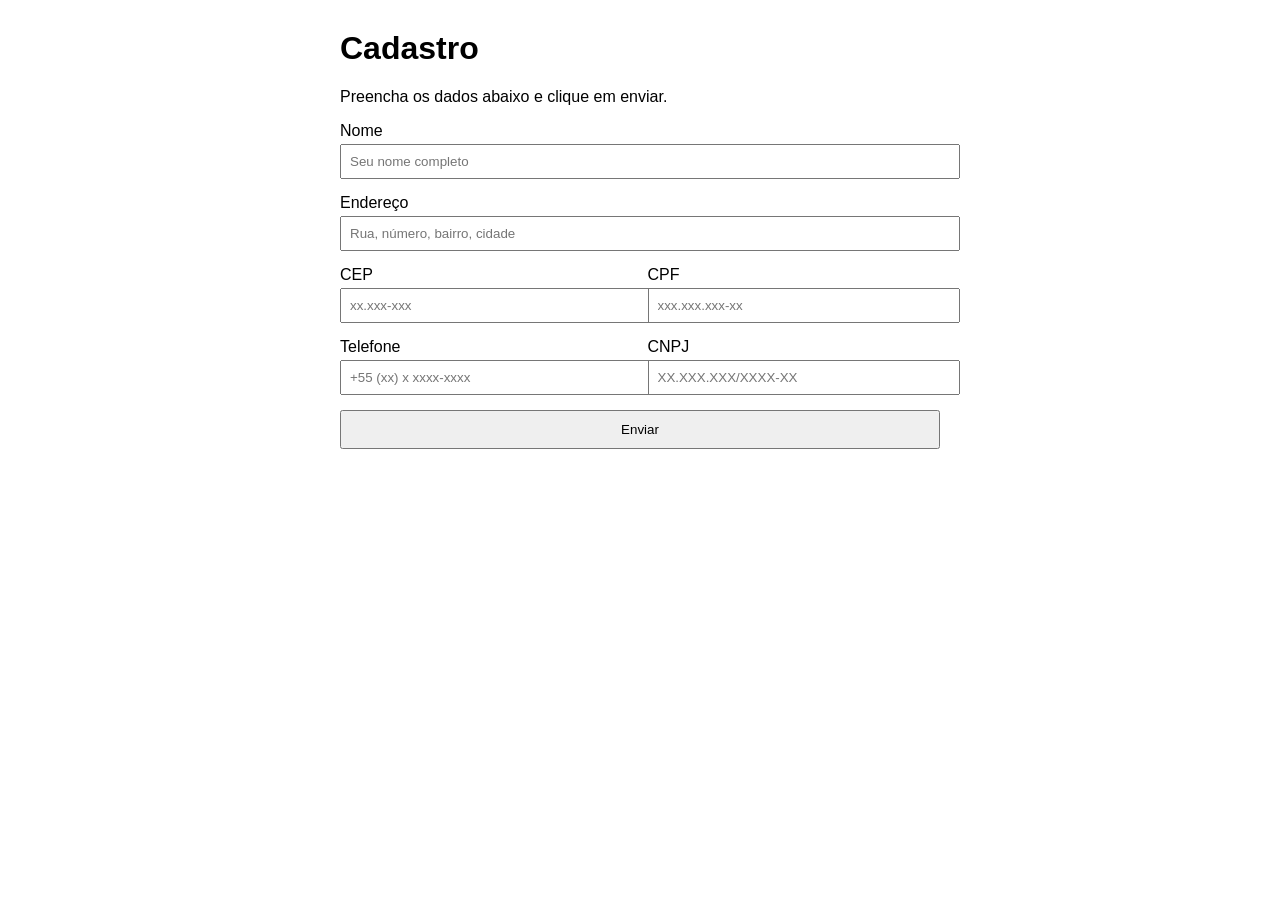
<file: index.html>
<!DOCTYPE html>
<html lang="pt-BR">
<head>
  <meta charset="UTF-8">
  <meta name="viewport" content="width=device-width, initial-scale=1.0">
  <title>Formulário de Cadastro</title>
  <link rel="stylesheet" href="style.css">
</head>
<body>

  <main class="container">
    <h1>Cadastro</h1>
    <p class="subtitulo">Preencha os dados abaixo e clique em enviar.</p>

    <!-- Mensagem de confirmação: começa escondida (atributo hidden)
         e é exibida pelo JavaScript quando o formulário é enviado -->
    <div id="mensagem" class="mensagem" role="alert" hidden>
      <strong>Formulário enviado com sucesso!</strong>
      <span id="mensagem-detalhe"></span>
    </div>

    <!-- O formulário é um GRID (definido no CSS) -->
    <form id="formulario" class="grid-form" novalidate>

      <div class="campo campo-largo">
        <label for="nome">Nome</label>
        <input type="text" id="nome" name="nome" placeholder="Seu nome completo" required>
      </div>

      <div class="campo campo-largo">
        <label for="endereco">Endereço</label>
        <input type="text" id="endereco" name="endereco" placeholder="Rua, número, bairro, cidade" required>
      </div>

      <div class="campo">
        <label for="cep">CEP</label>
        <input type="text" id="cep" name="cep" placeholder="xx.xxx-xxx" maxlength="10" inputmode="numeric" required>
      </div>

      <div class="campo">
        <label for="cpf">CPF</label>
        <input type="text" id="cpf" name="cpf" placeholder="xxx.xxx.xxx-xx" maxlength="14" inputmode="numeric" required>
      </div>

      <div class="campo">
        <label for="telefone">Telefone</label>
        <input type="text" id="telefone" name="telefone" placeholder="+55 (xx) x xxxx-xxxx" maxlength="19" inputmode="tel" required>
      </div>

      <div class="campo">
        <label for="cnpj">CNPJ</label>
        <input type="text" id="cnpj" name="cnpj" placeholder="XX.XXX.XXX/XXXX-XX" maxlength="18" inputmode="numeric" required>
      </div>

      <div class="campo campo-largo">
        <button type="submit">Enviar</button>
      </div>

    </form>
  </main>

  <script src="script.js"></script>
</body>
</html>
</file>
<file: style.css>
body {
  font-family: Arial, sans-serif;
  max-width: 600px;
  margin: 30px auto;
  padding: 0 16px;
}


.grid-form {
  display: grid;
  grid-template-columns: 1fr 1fr;
  gap: 15px;
}

.campo-largo {
  grid-column: 1 / -1;
}

label {
  display: block;
  margin-bottom: 4px;
}

input {
  width: 100%;
  padding: 8px;
}

button {
  width: 100%;
  padding: 10px;
}

.invalido {
  border: 2px solid red;
}

.mensagem {
  background-color: #d4edda;
  border: 1px solid green;
  padding: 10px;
  margin-bottom: 15px;
}
</file>
